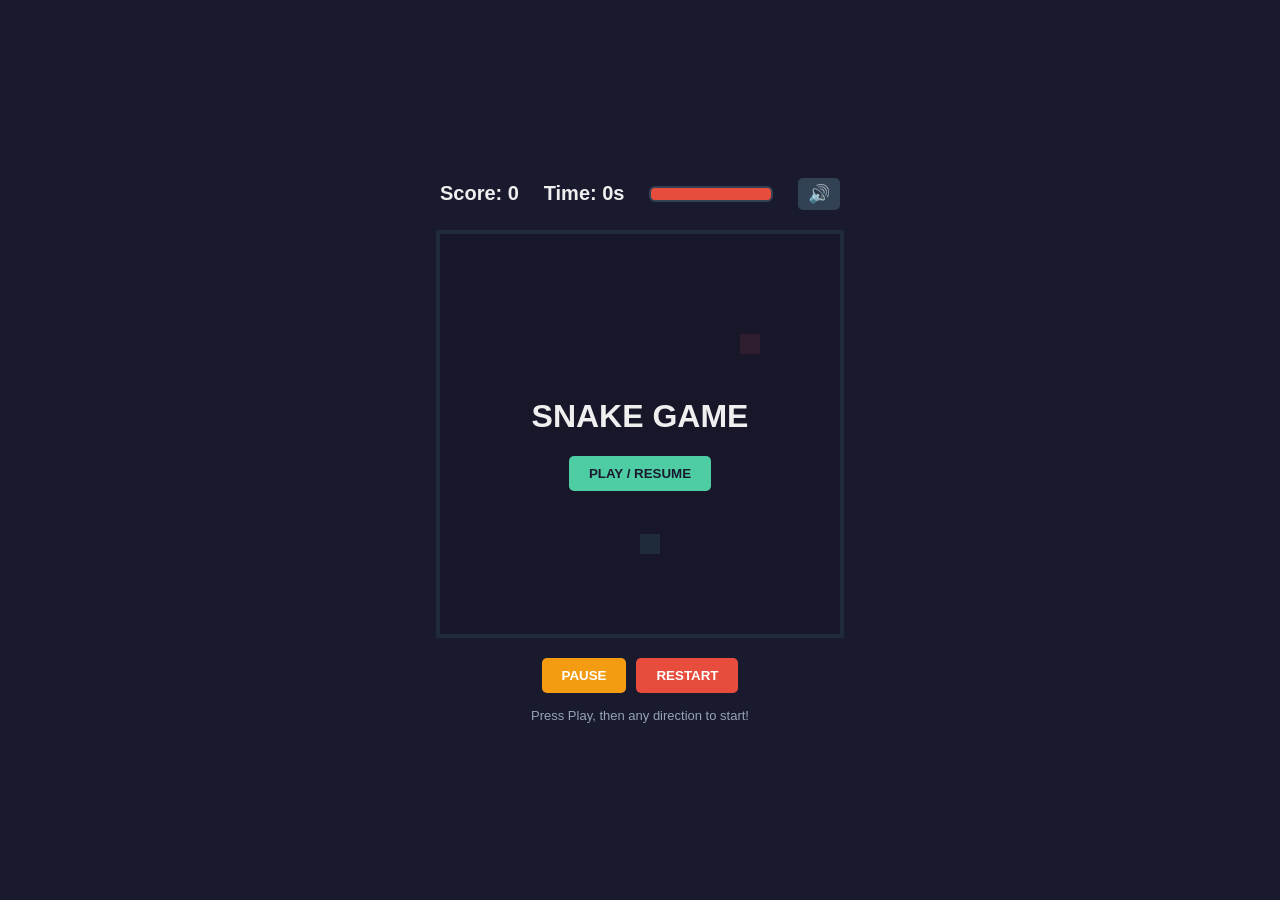
<file: Hungry Snake/index.html>
<!DOCTYPE html>
<html lang="en">
<head>
    <meta charset="UTF-8">
    <meta name="viewport" content="width=device-width, initial-scale=1.0">
    <title>Snake: Portal Edition</title>
    <link rel="stylesheet" href="style.css">
</head>
<body>

    <div class="stats-container">
        <div class="stat-item">Score: <span id="scoreVal">0</span></div>
        <div class="stat-item">Time: <span id="timerVal">0</span>s</div>
        <div class="hunger-bar-wrapper">
            <div id="hungerBar"></div>
        </div>
        <button id="muteBtn" title="Toggle Sound">🔊</button>
    </div>

    <div id="game-wrapper">
        <div id="hunger-popup" class="hidden">5</div>
        
        <div id="overlay">
            <h1 id="statusTitle">SNAKE GAME</h1>
            <button id="startBtn">Play / Resume</button>
        </div>
        <canvas id="snakeGame" width="400" height="400"></canvas>
    </div>

    <div class="controls">
        <button id="pauseBtn">Pause</button>
        <button id="restartBtn">Restart</button>
    </div>

    <div class="hint" id="gameHint">Press Play, then any direction to start!</div>

    <audio id="appleSound" src="assets/Apple.mp3"></audio>
    <audio id="bgm" src="assets/Game BGM.mp3" loop></audio>
    <audio id="gameOverSound" src="assets/Game Over.mp3"></audio>

    <script src="script.js"></script>
</body>
</html>
</file>
<file: Hungry Snake/style.css>
body {
    display: flex;
    flex-direction: column;
    align-items: center;
    justify-content: center;
    height: 100vh;
    margin: 0;
    background-color: #1a1a2e;
    color: #efefef;
    font-family: 'Segoe UI', sans-serif;
    overflow: hidden;
}

.stats-container {
    display: flex;
    align-items: center;
    gap: 15px;
    font-size: 20px;
    font-weight: 800;
    margin-bottom: 20px;
    width: 400px;
    justify-content: space-between;
}

#muteBtn {
    background: #334155;
    color: white;
    border: none;
    padding: 5px 10px;
    border-radius: 5px;
    cursor: pointer;
    font-size: 18px;
}

#muteBtn.is-muted { background: #e74c3c; }

.hunger-bar-wrapper {
    width: 120px;
    height: 12px;
    background-color: #334155;
    border-radius: 6px;
    overflow: hidden;
    border: 2px solid #334155;
}

#hungerBar {
    width: 100%;
    height: 100%;
    background-color: #e74c3c;
    transform-origin: center;
    transition: transform 0.1s linear;
}

.low-hunger { animation: bar-pulse 0.5s infinite; }

@keyframes bar-pulse {
    0%, 100% { background-color: #e74c3c; }
    50% { background-color: #ff7675; }
}

#game-wrapper { position: relative; }

#hunger-popup {
    position: absolute;
    top: 30%;
    left: 50%;
    transform: translate(-50%, -50%);
    font-size: 100px;
    font-weight: 900;
    color: rgba(231, 76, 60, 0.8);
    z-index: 5;
    pointer-events: none;
}

.animate-pop { animation: pop-in 0.5s ease-out forwards; }

@keyframes pop-in {
    0% { transform: translate(-50%, -50%) scale(0.5); opacity: 0; }
    100% { transform: translate(-50%, -50%) scale(1); opacity: 0.7; }
}

canvas { background-color: #000; border: 4px solid #4ecca3; display: block; }

#overlay {
    position: absolute;
    top: 0; left: 0; width: 100%; height: 100%;
    background: rgba(26, 26, 46, 0.9);
    display: flex; flex-direction: column; align-items: center; justify-content: center;
    z-index: 10;
}

#overlay.hidden, .hidden { display: none !important; }

.times-up-text { color: #ff4d4d !important; }

.controls { margin-top: 20px; display: flex; gap: 10px; }

button {
    padding: 10px 20px;
    font-weight: 800;
    cursor: pointer;
    border: none;
    border-radius: 5px;
    text-transform: uppercase;
}

#startBtn.restart-mode {
    background: #e74c3c;
    color: white;
    box-shadow: 0 0 15px rgba(231, 76, 60, 0.4);
}

#overlay h1.times-up-text {
    color: #e74c3c;
}

#startBtn { background: #4ecca3; color: #1a1a2e; }
#pauseBtn { background: #f39c12; color: #fff; }
#restartBtn { background: #e74c3c; color: #fff; }

.hint { margin-top: 15px; color: #94a3b8; font-size: 13px; }
</file>
